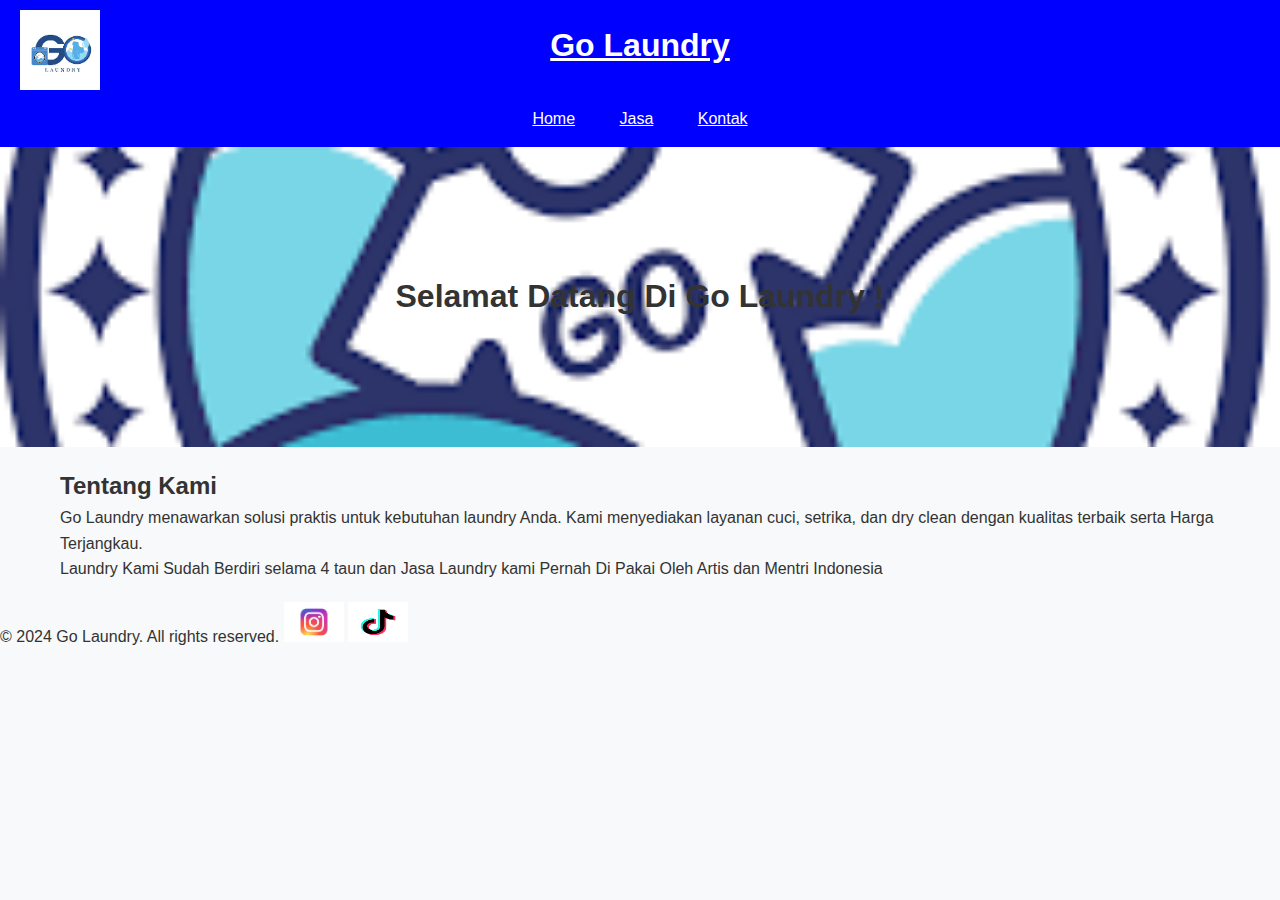
<file: index.html>
<!DOCTYPE html>
<html lang="id">
<head>
    <meta charset="UTF-8">
    <meta name="viewport" content="width=device-width, initial-scale=1.0">
    <title>Home Go Laundry</title>
    <link rel="stylesheet" href="style.css">
</head>
<body>
    <header>
        <img src="logo.jpg" alt="Logo Go Laundry">
        <h1>Go Laundry</h1>
    </header>
    <nav>
        <a href="index.html">Home</a>
        <a href="jasa.html">Jasa</a>
        <a href="kontak.html">Kontak</a>
    </nav>

    <div class="banner">
        <h1> Selamat Datang Di Go Laundry ! </h1>
    </div>

    <div class="container">
        <h2>Tentang Kami</h2>
        <p>Go Laundry menawarkan solusi praktis untuk kebutuhan laundry Anda. Kami menyediakan layanan cuci, setrika, dan dry clean dengan kualitas terbaik serta Harga Terjangkau.</p>
        <p>Laundry Kami Sudah Berdiri selama 4 taun dan Jasa Laundry kami Pernah Di Pakai Oleh Artis dan Mentri Indonesia</p>
    </div>
    <footer>
    &copy; 2024 Go Laundry. All rights reserved.
    <a href="#"><img src="ig.jpg" width="60" height="40"></a>
    <a href="#"><img src="tiktok.jpg" width="60" height="40"></a>
    </footer>
</body>
</html>
</file>
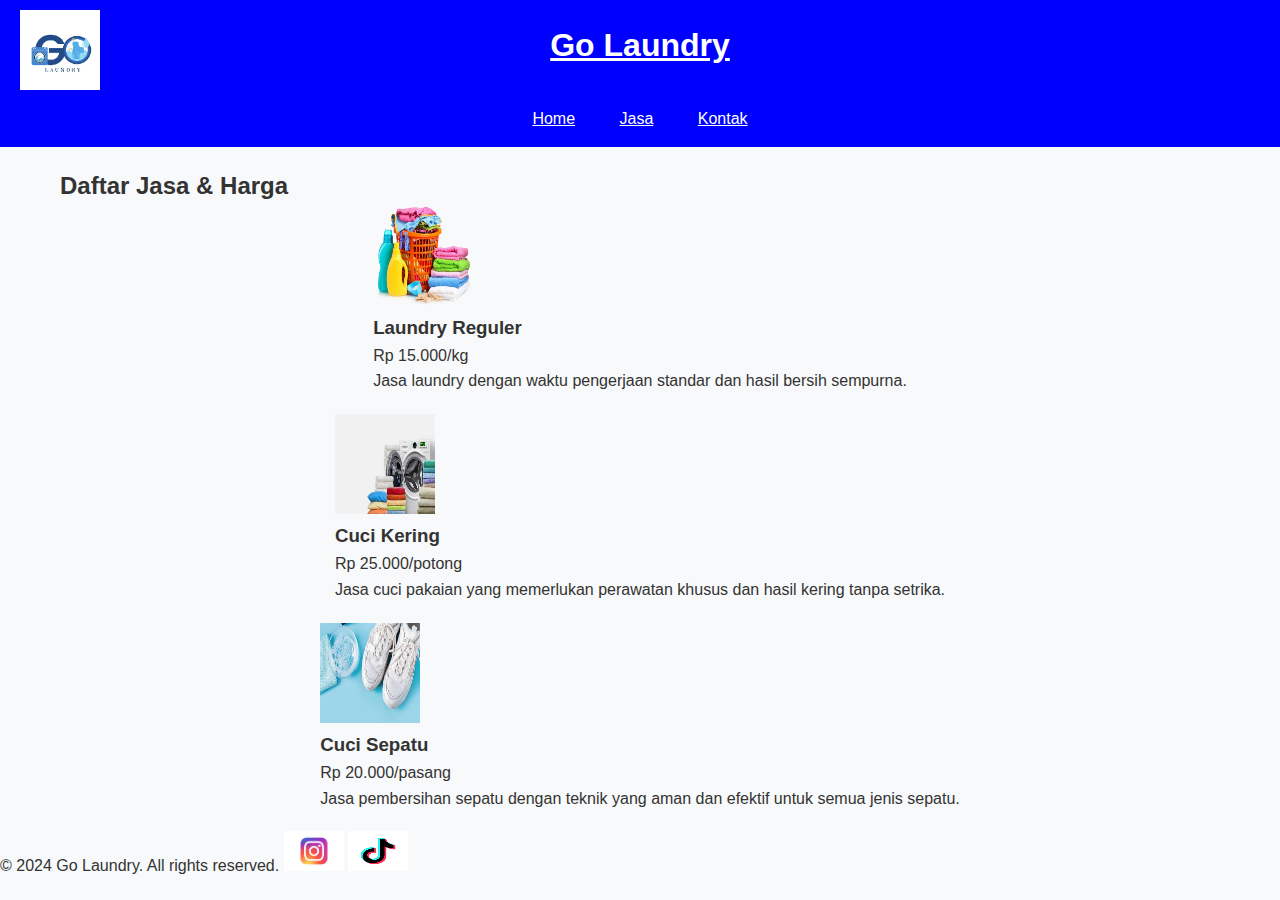
<file: jasa.html>
<!DOCTYPE html>
<html lang="id">
<head>
    <meta charset="UTF-8">
    <meta name="viewport" content="width=device-width, initial-scale=1.0">
    <title>Jasa - Go Laundry</title>
    <link rel="stylesheet" href="style.css">
</head>
<body>
    <header>
        <img src="logo.jpg" alt="Logo Go Laundry">
        <h1>Go Laundry</h1>
    </header>
    <nav>
        <a href="index.html">Home</a>
        <a href="jasa.html">Jasa</a>
        <a href="kontak.html">Kontak</a>
    </nav>
    <div class="container">
        <h2>Daftar Jasa & Harga</h2>
        <div class="jasa-list">
            <div class="jasa-item">
                <img src="jasa1.jpg" width="100" height="100" alt="Laundry Reguler">
                <h3>Laundry Reguler</h3>
                <p>Rp 15.000/kg</p>
                <p>Jasa laundry dengan waktu pengerjaan standar dan hasil bersih sempurna.</p>
            </div>
            <div class="jasa-item">
                <img src="jasa2.jpg" width="100" height="100" alt="Cuci Kering">
                <h3>Cuci Kering</h3>
                <p>Rp 25.000/potong</p>
                <p>Jasa cuci pakaian yang memerlukan perawatan khusus dan hasil kering tanpa setrika.</p>
            </div>
            <div class="jasa-item">
                <img src="jasa3.jpg" width="100" height="100" alt="Cuci Sepatu">
                <h3>Cuci Sepatu</h3>
                <p>Rp 20.000/pasang</p>
                <p>Jasa pembersihan sepatu dengan teknik yang aman dan efektif untuk semua jenis sepatu.</p>
            </div>
        </div>
    </div>
    <footer>
        &copy; 2024 Go Laundry. All rights reserved.
        <a href="#"><img src="ig.jpg" width="60" height="40"></a>
        <a href="#"><img src="tiktok.jpg" width="60" height="40"></a>
    </footer>
</body>
</html>
</file>
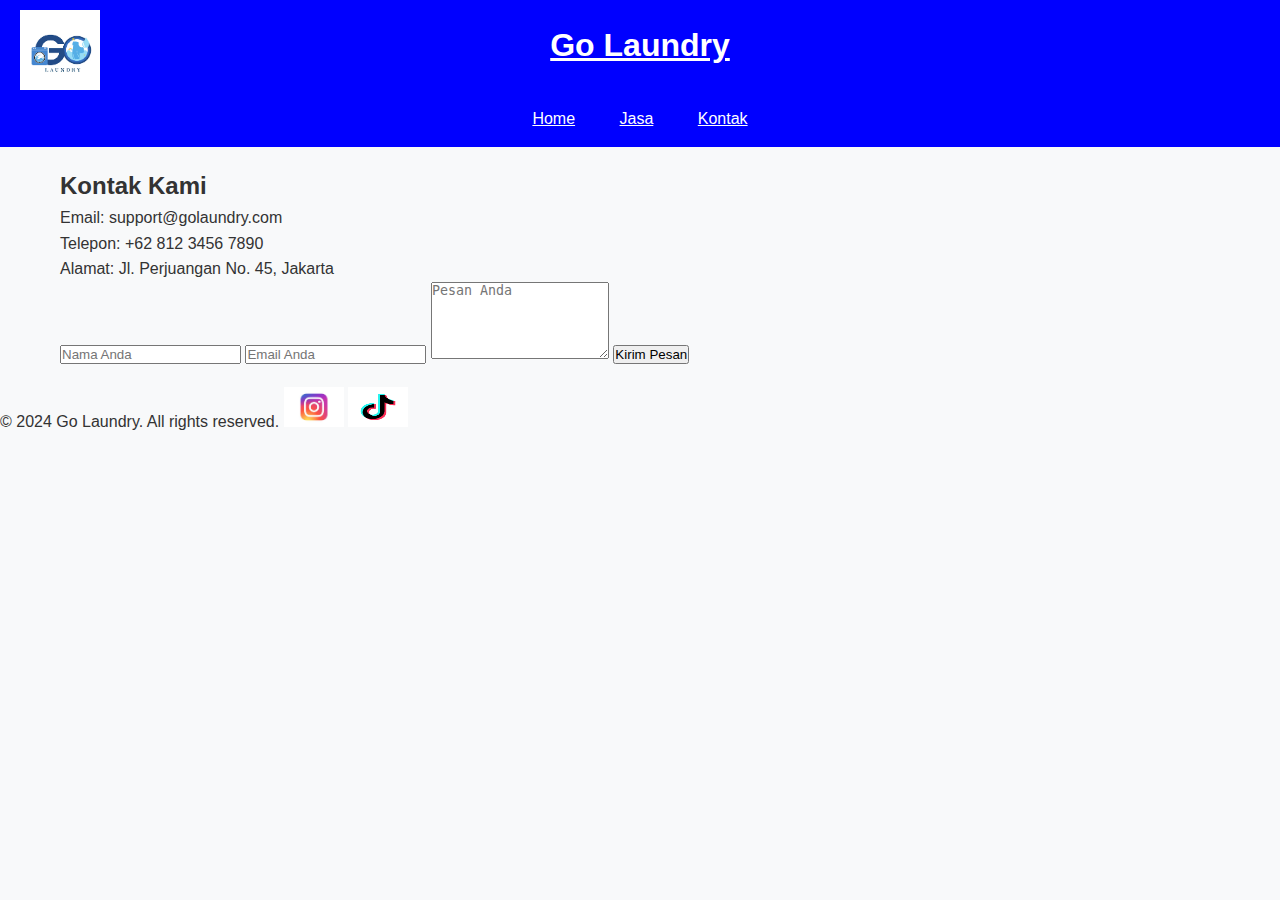
<file: kontak.html>
<!DOCTYPE html>
<html lang="id">
<head>
    <meta charset="UTF-8">
    <meta name="viewport" content="width=device-width, initial-scale=1.0">
    <title>Kontak Go Laundry</title>
    <link rel="stylesheet" href="style.css">
</head>
<body>
    <header>
        <img src="logo.jpg" alt="Logo Laundry Express">
        <h1>Go Laundry</h1>
    </header>
    <nav>
        <a href="index.html">Home</a>
        <a href="jasa.html">Jasa</a>
        <a href="kontak.html">Kontak</a>
    </nav>
    <div class="container">
        <h2>Kontak Kami</h2>
        <p>Email: support@golaundry.com</p>
        <p>Telepon: +62 812 3456 7890</p>
        <p>Alamat: Jl. Perjuangan No. 45, Jakarta</p>
        <form class="contact-form">
            <input type="text" placeholder="Nama Anda" required>
            <input type="email" placeholder="Email Anda" required>
            <textarea rows="5" placeholder="Pesan Anda" required></textarea>
            <button type="submit">Kirim Pesan</button>
        </form>
    </div>
    <footer>
        &copy; 2024 Go Laundry. All rights reserved.
        <a href="#"><img src="ig.jpg" width="60" height="40"></a>
        <a href="#"><img src="tiktok.jpg"  width="60" height="40"></a>
    </footer>
</body>
</html>
</file>
<file: style.css>
* {
    margin: 0;
    padding: 0;
    box-sizing: border-box;
}

body {
    font-family: Arial, sans-serif;
    line-height: 1.6;
    background: #f8f9fa;
    color:#333;
}

header {
    background: blue;
    color: #fff;
    padding: 10px 0;
    text-align: center;
    position: relative;
    text-decoration: underline;
}

header img {
    max-width: 80px;
    position: absolute;
    top: 10px;
    left: 20px;
}

header h1 {
    font-size: 2rem;
    margin: 10px 0;
}

@keyframes fadeIn{
    to {
        opacity: 1;
    }
}

nav {
    background: blue;
    text-align: center;
}

nav a {
    color: white;
    text-decoration: underline;
    padding: 15px 20px;
    display: inline-block;
}

nav a:hover {
    background: aqua;
}

.banner {
    background: url('banner.jpg') no-repeat center center/cover;
    height: 300px;
    display: flex;
    align-items: center;
    justify-content: center;
    color: aqua lightblue lightskyblue;
    text-align: center;
}

.banner h2 {
    font-size: 2.5rem;
    background: rgba(8, 26, 226, 0.5);
    padding: 20px 20px;
}

.container {
    padding: 20px;
    max-width: 1200px;
    margin: auto;
}

.jasa-list {
    display: flex;
    flex-wrap: wrap;
    gap: 20px;
    justify-content: center;
}
</file>
